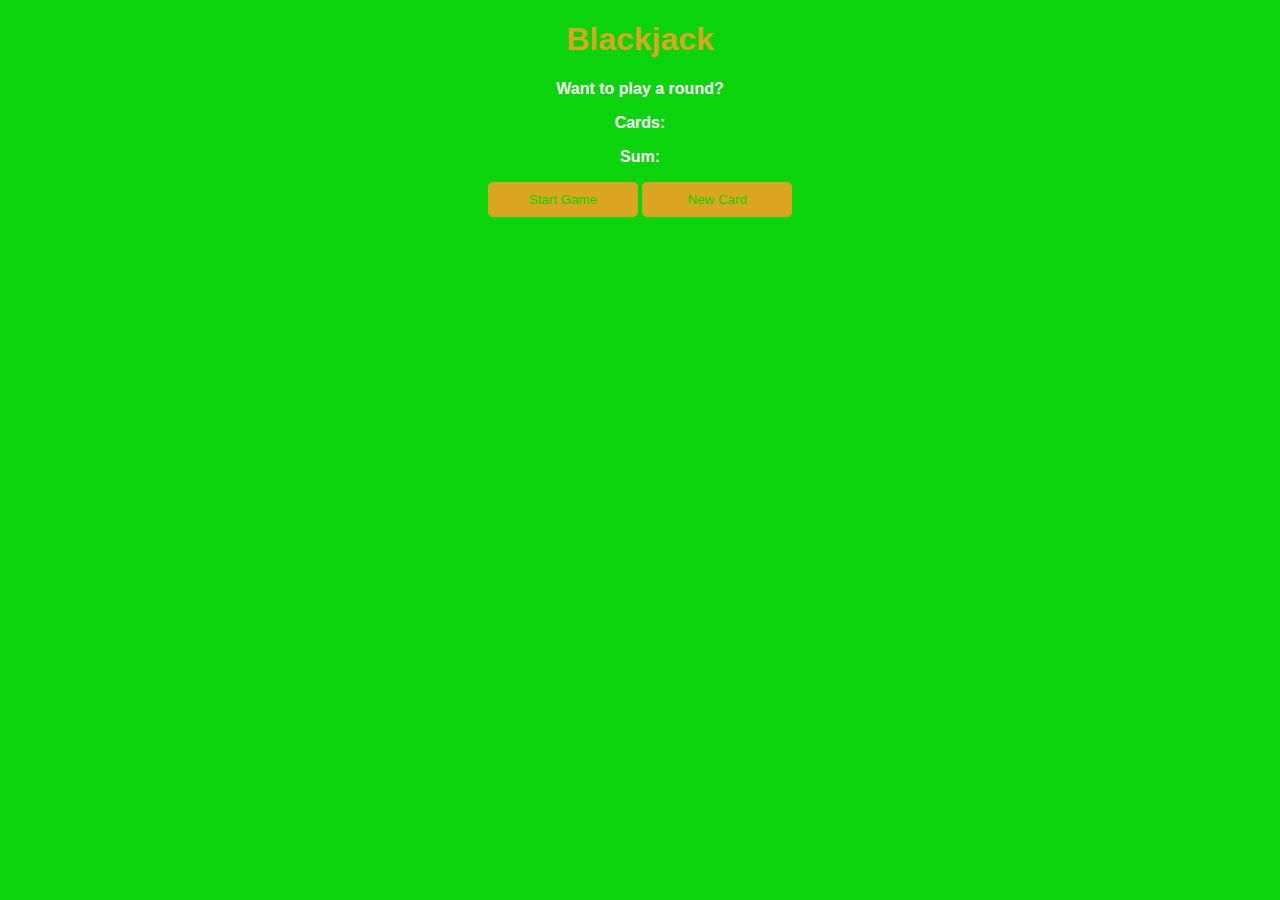
<file: blackjack/index.html>
<!DOCTYPE html>
<html>

<head>
    <meta charset='utf-8'>
    <meta http-equiv='X-UA-Compatible' content='IE=edge'>
    <title>Javascript</title>
    <meta name='viewport' content='width=device-width, initial-scale=1'>
    <link rel='stylesheet' type='text/css' media='screen' href='style.css'>
</head>

<body>

    <h1>Blackjack</h1>
    <p id="message-el">Want to play a round?</p>
    <p id="cards-el">Cards: </p>
    <p id="sum-el">Sum: </p>
    <button onclick="startGame()">Start Game</button>
    <button onclick="newCard()">New Card</button>
    <script src="main.js"></script>
</body>

</html>
</file>
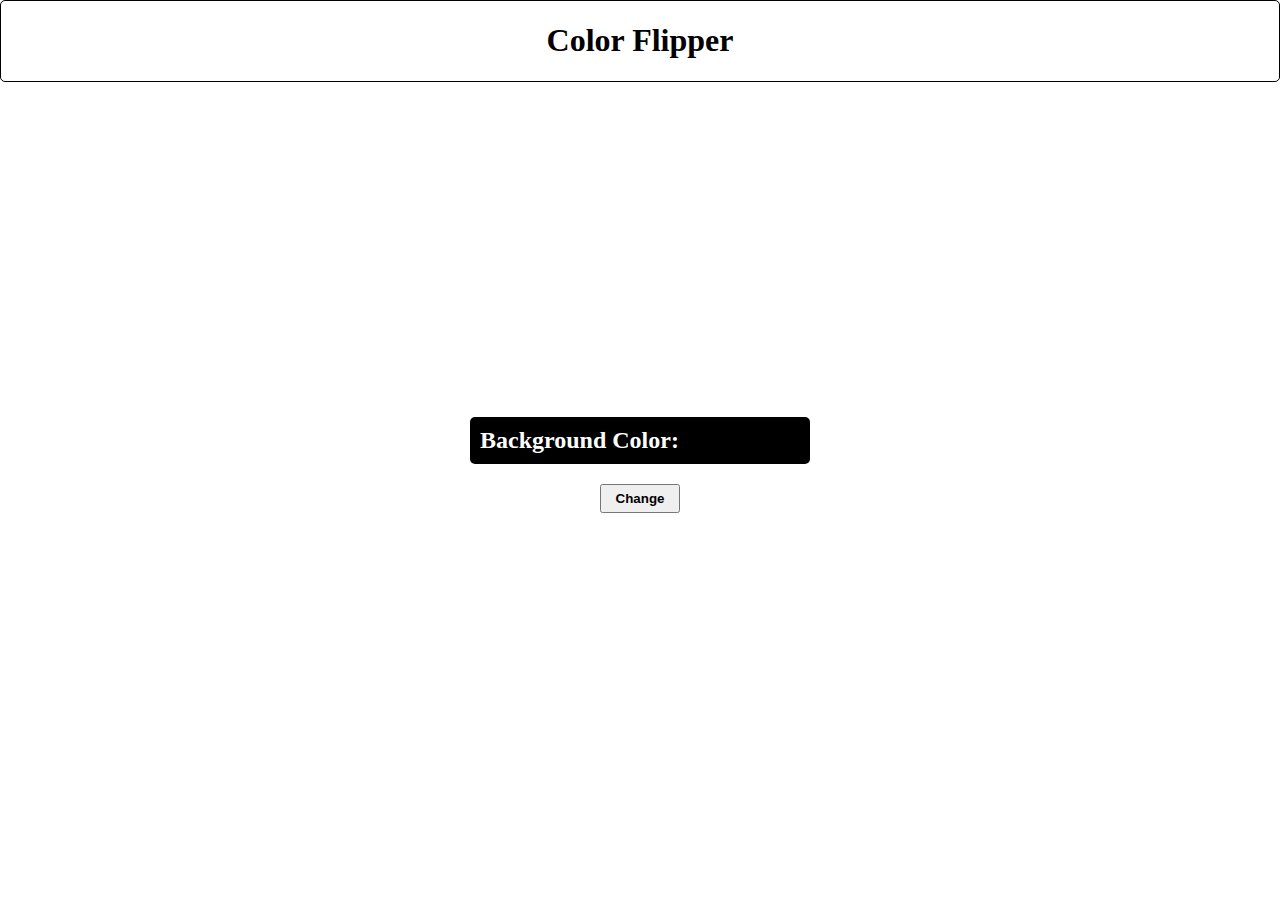
<file: color Flipper/index.html>
<!DOCTYPE html>
<html>
<head>
    <meta charset='utf-8'>
    <meta http-equiv='X-UA-Compatible' content='IE=edge'>
    <title>Color Flipper</title>
    <meta name='viewport' content='width=device-width, initial-scale=1'>
    <link rel='stylesheet' type='text/css' media='screen' href='styles.css'>
    
</head>
<body>
    <div class="container">
   	<div class="header">
	    <h1>Color Flipper</h1>
	</div>
	<div class="content">
	    <h2>Background Color: <span id="bg-el"></span></h2>
 	    <button id="change-btn">Change</button>
	</div>
    </div>
    <script src='main.js'></script>
</body>
</html>
</file>
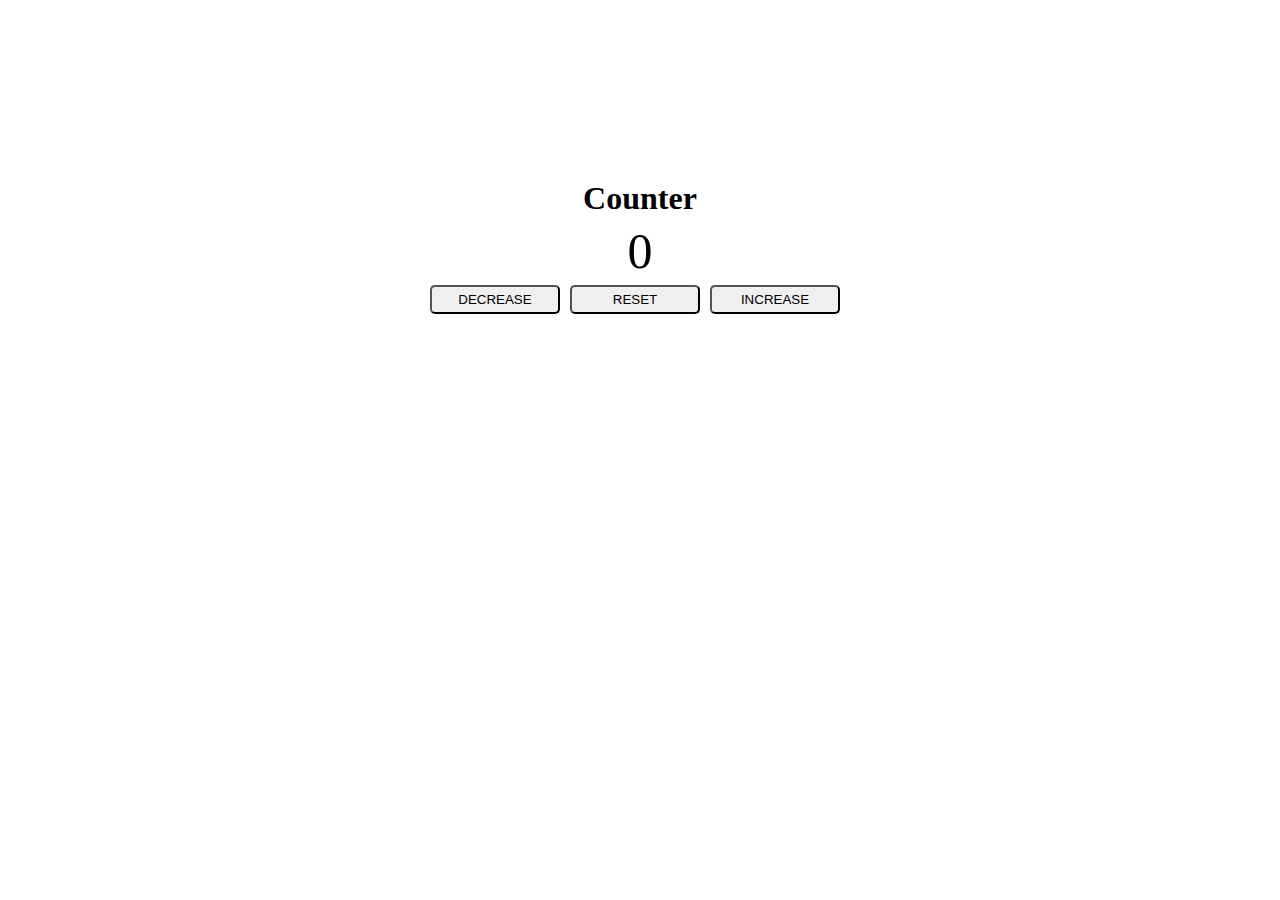
<file: counter/index.html>
<!DOCTYPE html>
<html>
<head>
    <meta charset='utf-8'>
    <meta http-equiv='X-UA-Compatible' content='IE=edge'>
    <title>Page Title</title>
    <meta name='viewport' content='width=device-width, initial-scale=1'>
    <link rel='stylesheet' type='text/css' media='screen' href='style.css'>
    
</head>
<body>
    <div class="container">
	<h1>Counter</h1>
	<p id="count-el">0</p>
        <div class="buttons">
    	    <button class="btns decrease-btn">DECREASE</button>
	    <button class="btns reset-btn">RESET</button>
	    <button class="btns increase-btn">INCREASE</button>
	</div>
    </div>
    
    <script src='main.js'></script>
</body>
</html>
</file>
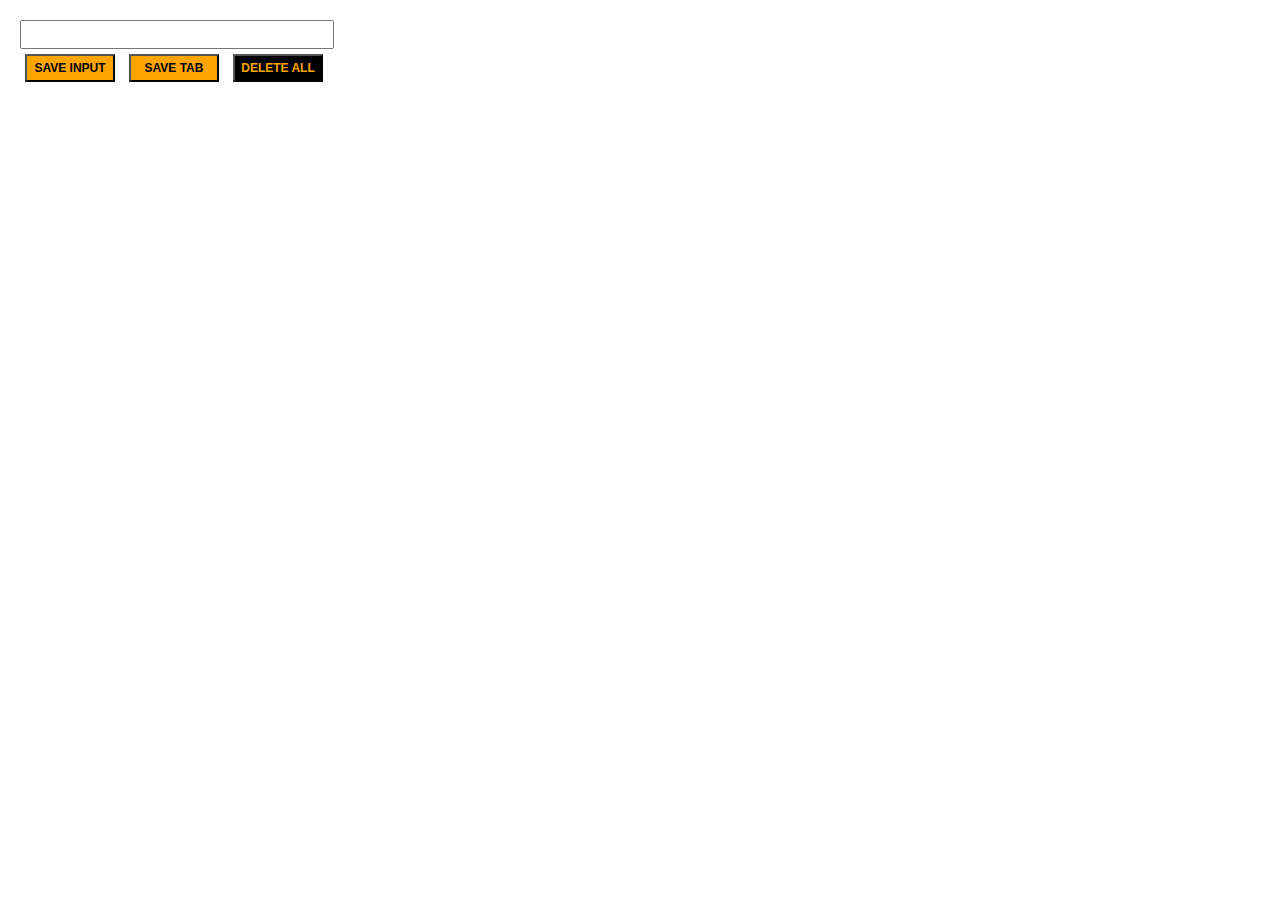
<file: note tracker/index.html>
<!DOCTYPE html>
<html>

<head>
    <meta charset='utf-8'>
    <meta http-equiv='X-UA-Compatible' content='IE=edge'>
    <title>Note Tracker</title>
    <meta name='viewport' content='width=device-width, initial-scale=1'>
    <link rel='stylesheet' type='text/css' media='screen' href='style.css'>

</head>

<body>
    <input type="text" id="input-el">
    <br>
    <button id="save-el">SAVE INPUT</button>
    <button id="save-tab-el">SAVE TAB</button>
    <button id="delete-el">DELETE ALL</button>
    <ul id="ul-el"></ul>
    <script src='main.js'></script>
</body>

</html>
</file>
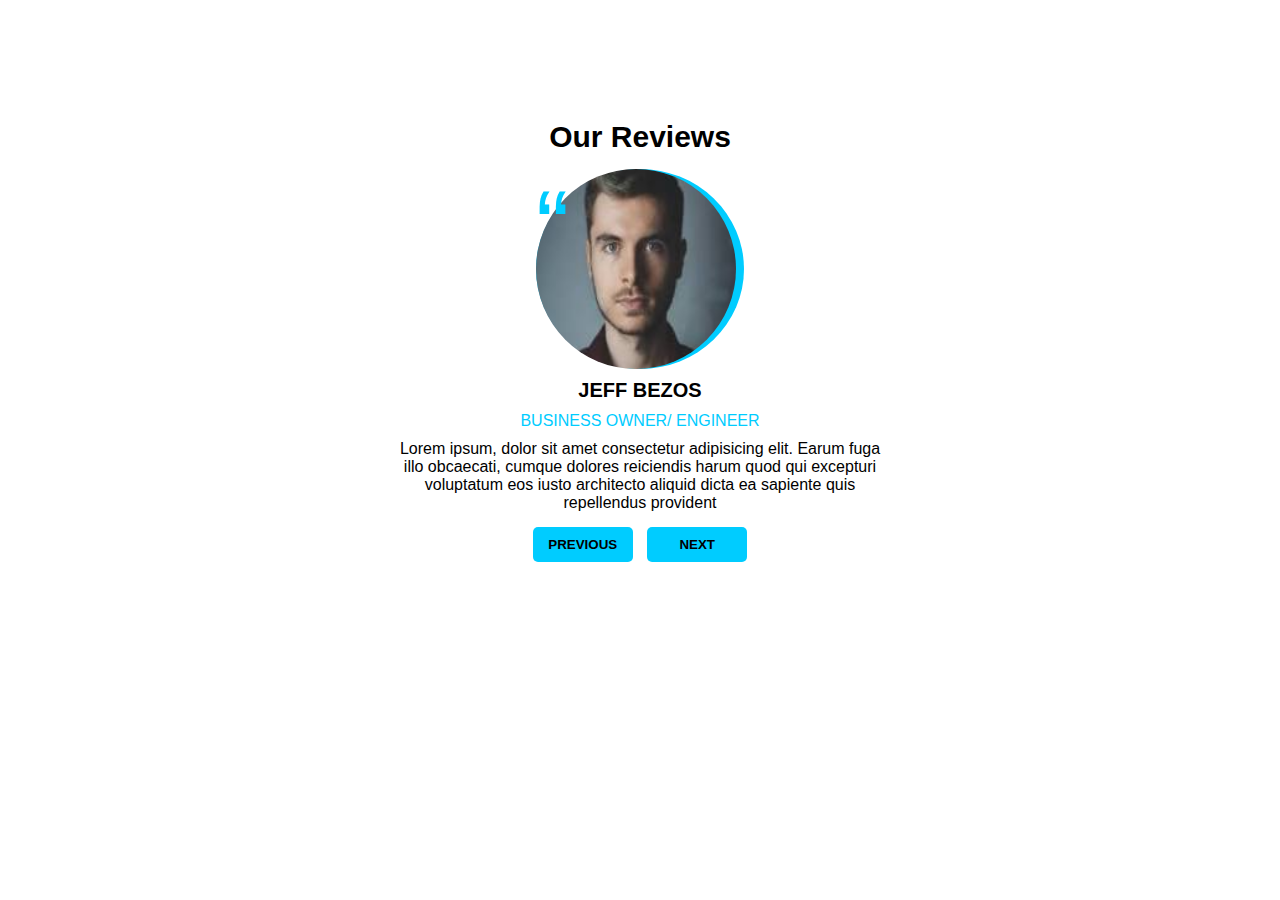
<file: Review Project/index.html>
<!DOCTYPE html>
<html>
  <head>
    <meta charset="utf-8" />
    <meta http-equiv="X-UA-Compatible" content="IE=edge" />
    <title>Page Title</title>
    <meta name="viewport" content="width=device-width, initial-scale=1" />
    <link rel="stylesheet" type="text/css" media="screen" href="style.css" />
  </head>
  <body>
    <div class="container">
      <div class="title">
        <h2>Our Reviews</h2>
      </div>
      <div class="img-container">
        <img src="1.jpg" alt="Personnel Image" class="person-img" />
      </div>
      <h4 class="author"></h4>
      <p class="job"></p>
      <p class="info"></p>
      <div class="btn-container">
        <button class="btn-prev btn">PREVIOUS</button>
        <button class="btn-next btn">NEXT</button>
      </div>
    </div>
    <script src="main.js"></script>
  </body>
</html>
</file>
<file: blackjack/style.css>
body {
    font-family: 'Trebuchet MS', 'Lucida Sans Unicode', 'Lucida Grande', 'Lucida Sans', Arial, sans-serif;
    font-weight: bold;
    background-color: rgb(12, 212, 12);
    color: white;
    text-align: center;
}

h1 {
    color: goldenrod;
}

button {
    background-color: goldenrod;
    color:rgb(12, 212, 12);
    padding: 10px;
    border: none;
    border-radius: 5px;
    width: 150px;
    margin-bottom: 5px;
}
</file>
<file: color Flipper/styles.css>
body {
    margin: 0;
    padding: 0;
}

.header {
    border: 1px solid black;
    border-radius: 5px;
    text-align: center;
}

h2 {
    padding: 10px;
    width: 320px;
    border-radius: 5px;
    background-color: black;
    color: white;
    
}

button {
    padding: 5px;
    width: 80px;
    font-weight: bold;
}

button:hover {
    background: black;
    color: white;
    border-color: white;
}

.content {
    padding: 35vh;
    display: grid;
    place-items: center

}
</file>
<file: counter/style.css>
body {
    margin: 0;
    padding: 0;
}

.container {
    padding: 20vh 0 20vh 0;
    display: grid;
    place-items: center;
    
}

h1{
    margin: 0;
}

p {
    margin: 5px 0 5px 0;
    font-size: 50px;
}

.buttons {
    display: flex;
    flex-direction: row;
}


button {
    margin-right: 10px;
    padding: 5px;
    width: 130px;
    border-radius: 5px;
}

button:hover {
    background: black;
    color: white;
}
</file>
<file: note tracker/style.css>
body {
    margin: 10px;
    padding: 10px;
    min-width: 320px;
}

input {
    padding: 5px;
    width: 300px;
    font-weight: bold;
}

button {
    padding: 5px;
    margin: 5px;
    width: 90px;
    font-size: 12px;
    font-weight: bold;
}

button:hover {
    transform: scale(1.1);
}

#save-el, #save-tab-el {
    background: orange;
    color: black;
}

#delete-el {
    background: black;
    color: orange;
}

ul {
    font-size: 12px;
}
</file>
<file: Review Project/style.css>
* {
    margin: 0;
    padding: 0;
    box-sizing: border-box;
}

body {
    font-family: 'Lucida Sans', 'Lucida Sans Regular', 'Lucida Grande', 'Lucida Sans Unicode', Geneva, Verdana, sans-serif;
}

.container {
    margin: 10px;
    padding: 10px;
    display: flex;
    flex-flow: column wrap;
    justify-content: space-between;
    align-items: center;
    position: absolute;
    top: 10%;
}

h2 {
    margin: 10px 0;
    font-weight: bold;
    font-size: 30px;
}

.img-container::before {
    content: "“";
    width: 5px;
    height: 5px;
    font-size: 100px;
    position: absolute;
    color: rgb(0, 204, 255);
}

.img-container, h4, p {
    margin: 5px 0;
}

.img-container {
    width: 208px;
    height: 200px;
    display: flow-root;
    background-color: rgb(0, 204, 255);
    border-radius: 50%;
}

img{
    width: 200px;
    height: 200px;
    border-radius: 50%;
}

p {
    width: 40%;
    text-align: center;
}

h4 {
    font-weight: bold;
    font-size: 20px;
}

.author, .job {
    text-transform: uppercase;
}

.job{
    color: rgb(0, 204, 255);
    font-weight: 500;
}

button {
    margin: 10px 5px 0 5px;
    width: 100px;
    border: none;
    font-weight: bold;
    padding: 10px;
    background-color: rgb(0, 204, 255);
    border-radius: 5px;
    transition: all 0.4s ease-out;
}

button:hover{
    transform: scale(1.07);
    background: black;
    color: white;
}
</file>
